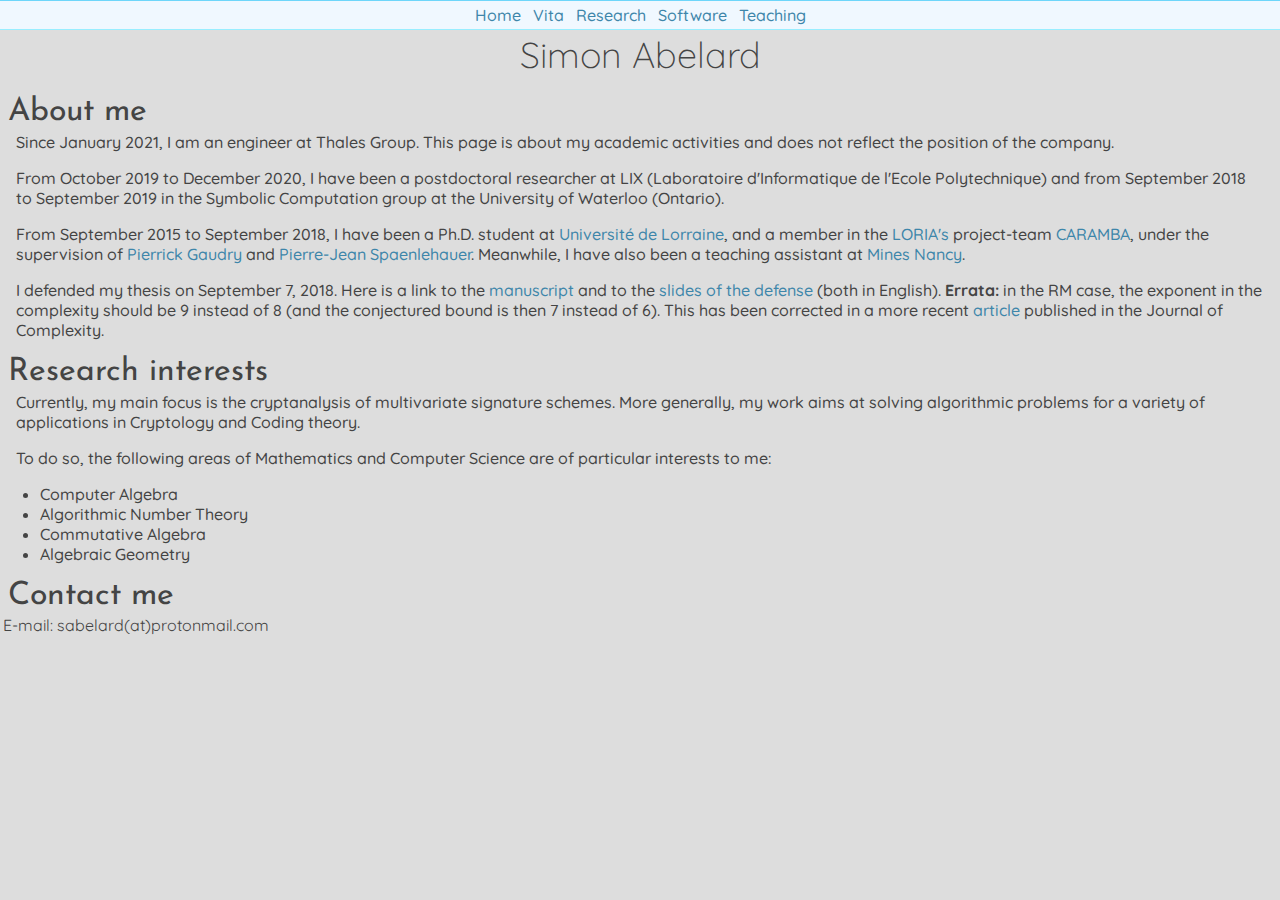
<file: index.html>
<!DOCTYPE HTML PUBLIC "-//W3C//DTD HTML 3.2 Final//EN">
<!doctype html>
<html lang="en">
<head>
  <meta charset="utf-8">
<title> Simon Abelard's Home Page </title>
<link href="style.css" media="all" rel="stylesheet" type="text/css" />

  <meta http-equiv="X-UA-Compatible" content="IE=edge">
  <meta content="True" name="HandheldFriendly" />
  <meta name="viewport" content="width=device-width, initial-scale=1">
</head>


 <body>

	 
 <div class="menu">
    <a  href="index.html">Home</a>
    <a  href="vita.html">Vita</a>
    <a  href="publications.html">Research</a>
    <a  href="software.html">Software</a>
    <a  href="teaching.html">Teaching</a>
 </div> 

   <h1>Simon Abelard
   </h1>
<h2> About me </h2>

<p> Since January 2021, I am an engineer at Thales Group. This page is about my academic activities and does not reflect the position of the company. </p>

<p> From October 2019 to December 2020, I have been a postdoctoral researcher at LIX (Laboratoire d'Informatique de l'Ecole Polytechnique) and from September 2018 to September 2019 in the Symbolic Computation group at the University of Waterloo (Ontario).</p>

<p>From September 2015 to September 2018, I have been a Ph.D. student at <a href="http://www.univ-lorraine.fr/">Universit&eacute; de Lorraine</a>, and a member in the <a href="http://www.loria.fr/">LORIA's</a> project-team <a href="http://caramba.loria.fr">CARAMBA</a>, under the supervision of <a href="http://members.loria.fr/PGaudry/">Pierrick Gaudry</a> and <a href="http://www.pjspaenlehauer.net">Pierre-Jean Spaenlehauer</a>.  Meanwhile, I have also been a teaching assistant at <a href="http://mines-nancy.univ-lorraine.fr/">Mines Nancy</a>. </p>

<p> I defended my thesis on September 7, 2018. Here is a link to the <a href="https://hal.archives-ouvertes.fr/tel-01876314">manuscript</a> and to the <a href="soutenance.pdf">slides of the defense</a> (both in English).<b> Errata:</b> in the RM case, the exponent in the complexity should be 9 instead of 8 (and the conjectured bound is then 7 instead of 6). This has been corrected in a more recent <a href="https://arxiv.org/abs/1810.11068">article</a> published in the Journal of Complexity. </p>
  
<h2>	Research interests </h2>
<p>
Currently, my main focus is the cryptanalysis of multivariate signature schemes. More generally, my work aims at solving algorithmic problems for a variety of applications in Cryptology and Coding theory.  

</p>
<p> 
To do so, the following areas of Mathematics and Computer Science are of particular interests to me:
<ul>
<li> Computer Algebra </li>
<li> Algorithmic Number Theory </li>
<li> Commutative Algebra </li>
<li> Algebraic Geometry </li>
</ul>

</p>

 </div> 
   <h2>Contact me
   </h2>
 

   <table>
      <tr>
        <td>E-mail:</td> 
	<td>sabelard(at)protonmail.com <br /> </td>
      </tr>

    </table> </div>

</html>
</file>
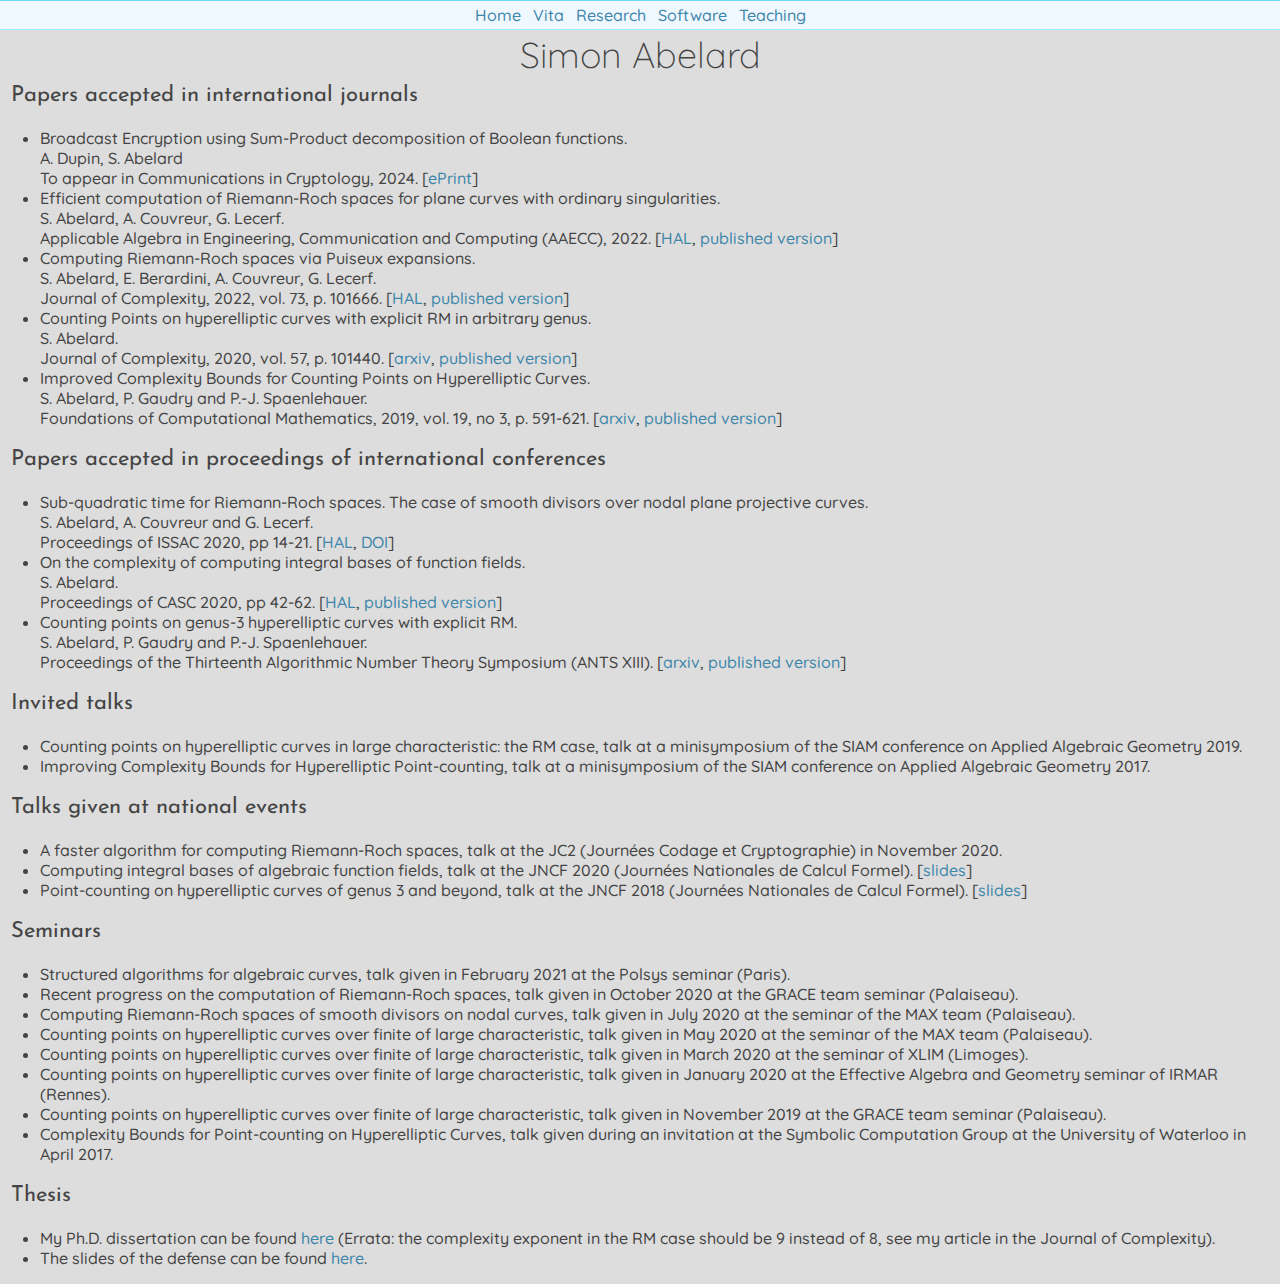
<file: publications.html>
<!DOCTYPE HTML PUBLIC "-//W3C//DTD HTML 3.2 Final//EN">
<!doctype html>
<html lang="en">
<head>
  <meta charset="utf-8">
<title> Research </title>
<link href="style.css" media="all" rel="stylesheet" type="text/css" /> 
<meta http-equiv="X-UA-Compatible" content="IE=edge">
  <meta content="True" name="HandheldFriendly" />
  <meta name="viewport" content="width=device-width, initial-scale=1">
</head>


 <body>
 <div class="menu">
    <a  href="index.html">Home</a>
    <a  href="vita.html">Vita</a>
    <a  href="publications.html">Research</a>
    <a  href="software.html">Software</a>
    <a  href="teaching.html">Teaching</a>
 </div> 
   <h1>Simon Abelard
   </h1>

<h3>
   Papers accepted in international journals
   </h3>
	 
   <p> 
   <ul>
	    <li> Broadcast Encryption using Sum-Product decomposition of Boolean functions. <br/> A. Dupin, S. Abelard <br/>
	To appear in Communications in Cryptology, 2024. [<a href="https://eprint.iacr.org/2024/154">ePrint</a>]
</li>
	   <li> Efficient computation of Riemann-Roch spaces for plane curves with ordinary singularities. <br/> S. Abelard, A. Couvreur, G. Lecerf. <br/>
Applicable Algebra in Engineering, Communication and Computing (AAECC), 2022. [<a href="https://hal.inria.fr/hal-03110135">HAL</a>, <a href="https://link.springer.com/article/10.1007/s00200-022-00588-x">published version</a>]
</li>
	   <li> Computing Riemann-Roch spaces via Puiseux expansions. <br/> S. Abelard, E. Berardini, A. Couvreur, G. Lecerf. <br/> 
		   Journal of Complexity, 2022, vol. 73, p. 101666. [<a href="https://hal.inria.fr/hal-03281757">HAL</a>, <a href="https://www.sciencedirect.com/science/article/abs/pii/S0885064X22000310">published version</a>]
</li>
	   		   <li> Counting Points on hyperelliptic curves with explicit RM in arbitrary genus. <br/>
S. Abelard. <br/>
Journal of Complexity, 2020, vol. 57, p. 101440. [<a href="https://arxiv.org/abs/1810.11068">arxiv</a>,  <a href="https://www.sciencedirect.com/science/article/pii/S0885064X19300810">published version</a>]
		   </li>
	   <li> Improved Complexity Bounds for Counting Points on Hyperelliptic Curves. <br/> S. Abelard, P. Gaudry and P.-J. Spaenlehauer. <br/> Foundations of Computational Mathematics, 2019, vol. 19, no 3, p. 591-621. [<a href="https://arxiv.org/abs/1710.03448">arxiv</a>,  <a href="https://link.springer.com/article/10.1007%2Fs10208-018-9392-1">published version</a>] </li> 

   </ul>
   </p>

<h3>
   Papers accepted in proceedings of international conferences
   </h3>
   <p> 
   <ul>

<li>  
Sub-quadratic time for Riemann-Roch spaces. The case of smooth divisors over nodal plane projective curves. <br/> S. Abelard, A. Couvreur and G. Lecerf. <br/> 
Proceedings of ISSAC 2020, pp 14-21. 
[<a href="https://hal.inria.fr/hal-02477371">HAL</a>, <a href="https://doi.org/10.1145/3373207.3404053">DOI</a>]  </li>
<li> On the complexity of computing integral bases of function fields. <br/> S. Abelard. <br/>
 Proceedings of CASC 2020, pp 42-62.
 [<a href="https://hal.inria.fr/hal-02568086">HAL</a>, <a href="https://link.springer.com/chapter/10.1007/978-3-030-60026-6_3">published version</a>]
 </li>

<li> 
 Counting points on genus-3 hyperelliptic curves with explicit RM. <br/> S. Abelard, P. Gaudry and P.-J. Spaenlehauer. <br/> 
Proceedings of the Thirteenth Algorithmic Number Theory Symposium (ANTS XIII). 
[<a  href="https://arxiv.org/abs/1806.05834">arxiv</a>, <a href="https://msp.org/obs/2019/2-1/p01.xhtml">published version</a>] </li> 
   </ul>
   </p>
<!--
<h3> Preprints </h3>
<p>
<ul>
<li> Efficient computation of Riemann-Roch spaces for plane curves with ordinary singularities. <br/> S. Abelard, A. Couvreur, G. Lecerf. <br/>
[<a href="https://hal.inria.fr/hal-03110135">HAL</a>]
</li>
</ul>
</p> 
-->

<h3>
   Invited talks
   </h3>
   <p> 
   <ul>
	   <li> Counting points on hyperelliptic curves in large characteristic: the RM case, talk at a minisymposium of the SIAM conference on Applied Algebraic Geometry 2019.
  </li>

	   <li> Improving Complexity Bounds for Hyperelliptic Point-counting, talk at a minisymposium of the SIAM conference on Applied Algebraic Geometry 2017.
  </li>



   </ul>
   </p>

<h3>
   Talks given at national events
   </h3>
   <p> 
   <ul>
	   <li> A faster algorithm for computing Riemann-Roch spaces, talk at the JC2 (Journées Codage et Cryptographie) in November 2020.
	   <li> Computing integral bases of algebraic function fields, talk at the JNCF 2020 (Journées Nationales de Calcul Formel). [<a  href="https://www.cirm-math.fr/RepOrga/2326/Slides/Slides_Abelard.pdf">slides</a>]
	   <li> Point-counting on hyperelliptic curves of genus 3 and beyond, talk at the JNCF 2018 (Journées Nationales de Calcul Formel). [<a  href="https://members.loria.fr/SAbelard/jncf.pdf">slides</a>]
  </li>


   </ul>
   </p>
   <h3>
   Seminars
   </h3> 
   <p> 
   <ul>
	   <li> Structured algorithms for algebraic curves, talk given in February 2021 at the Polsys seminar (Paris). </li>
	   <li> Recent progress on the computation of Riemann-Roch spaces, talk given in October 2020 at the GRACE team seminar (Palaiseau). </li>
	   <li> Computing Riemann-Roch spaces of smooth divisors on nodal curves, talk given in July 2020 at the seminar of the MAX team (Palaiseau). </li>
	   <li> Counting points on hyperelliptic curves over finite of large characteristic, talk given in May 2020 at the seminar of the MAX team (Palaiseau). </li>
	   <li> Counting points on hyperelliptic curves over finite of large characteristic, talk given in March 2020 at the seminar of XLIM (Limoges). </li>
	   <li> Counting points on hyperelliptic curves over finite of large characteristic, talk given in January 2020 at the Effective Algebra and Geometry seminar of IRMAR (Rennes). </li>
	   <li> Counting points on hyperelliptic curves over finite of large characteristic, talk given in November 2019 at the GRACE team seminar (Palaiseau). </li>


	   <li> Complexity Bounds for Point-counting on Hyperelliptic Curves, talk given during an invitation at the Symbolic Computation Group at the University of Waterloo in April 2017. </li>

   </ul>   
   </p>
  <h3>
   Thesis
   </h3> 
   <p> 
  <ul>
	  <li> My Ph.D. dissertation can be found <a href="https://hal.archives-ouvertes.fr/tel-01876314">here</a>  (Errata: the complexity exponent in the RM case should be 9 instead of 8, see my article in the Journal of Complexity). </li>
	  <li> The slides of the defense can be found  <a href="soutenance.pdf">here</a>. </li>


</ul>   
   </p>

 </body> 

</html>
</file>
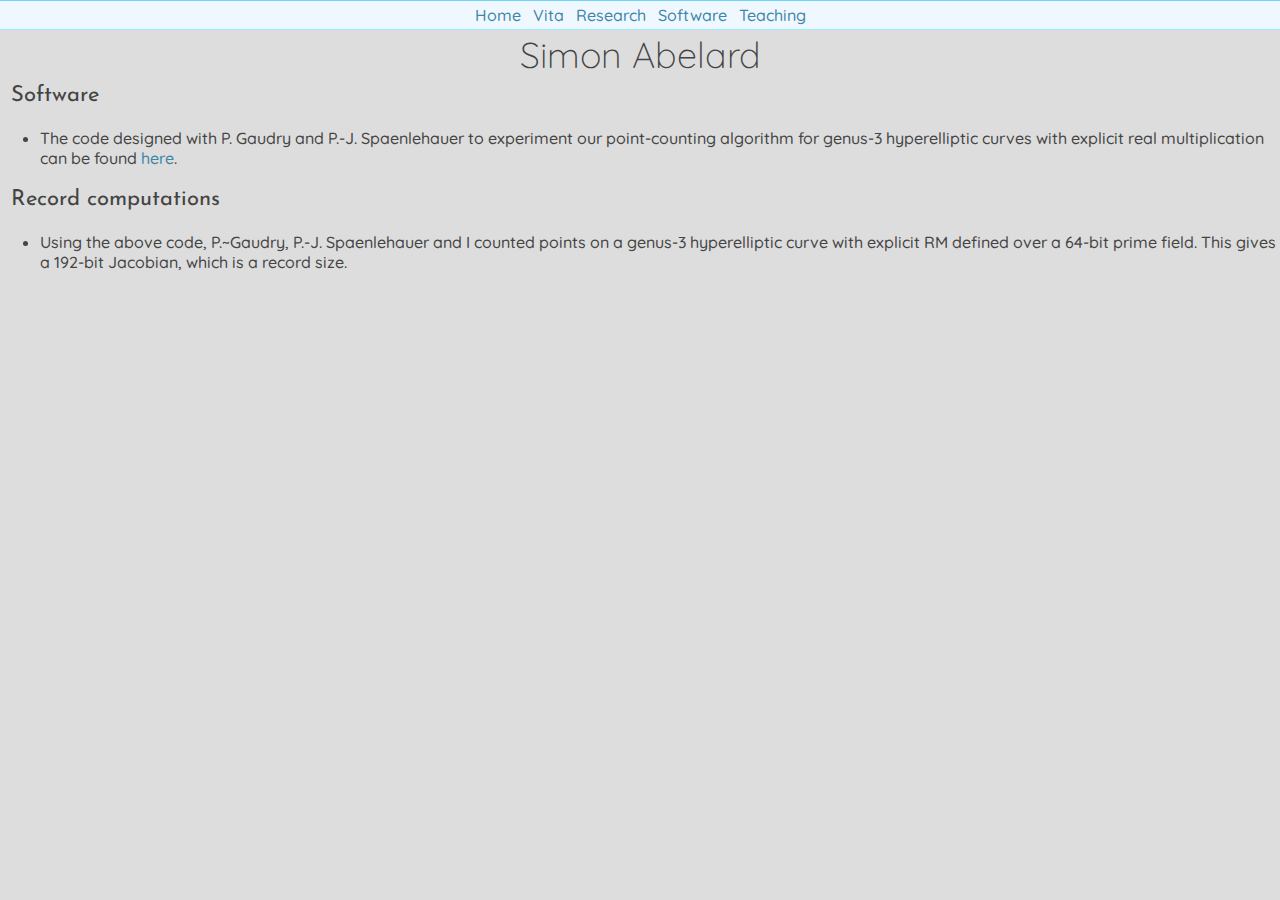
<file: software.html>
<!DOCTYPE HTML PUBLIC "-//W3C//DTD HTML 3.2 Final//EN">
<!doctype html>
<html lang="en">
<head>
  <meta charset="utf-8">
<title> Software </title>
<link href="style.css" media="all" rel="stylesheet" type="text/css" /> 
<meta http-equiv="X-UA-Compatible" content="IE=edge">
  <meta content="True" name="HandheldFriendly" />
  <meta name="viewport" content="width=device-width, initial-scale=1">
</head>


 <body>
 <div class="menu">
    <a  href="index.html">Home</a>
    <a  href="vita.html">Vita</a>
    <a  href="publications.html">Research</a>
    <a  href="software.html">Software</a>
    <a  href="teaching.html">Teaching</a>
 </div> 
   <h1>Simon Abelard
   </h1>

  <h3>
   Software
   </h3> 
   <p> 
   <ul>
	   <li> The code designed with P. Gaudry and P.-J. Spaenlehauer to experiment our point-counting algorithm for genus-3 hyperelliptic curves with explicit real multiplication can be found <a href="https://members.loria.fr/SAbelard/RMg3.tgz">here</a>. </li>
</ul>   
   </p>

  <h3>
   Record computations
   </h3> 
   <p> 
   <ul>
          <li> Using the above code, P.~Gaudry, P.-J. Spaenlehauer and I counted points on a genus-3 hyperelliptic curve with explicit RM defined over a 64-bit prime field. This gives a 192-bit Jacobian, which is a record size.   </li>


</ul>   
   </p>
 </body> 

</html>
</file>
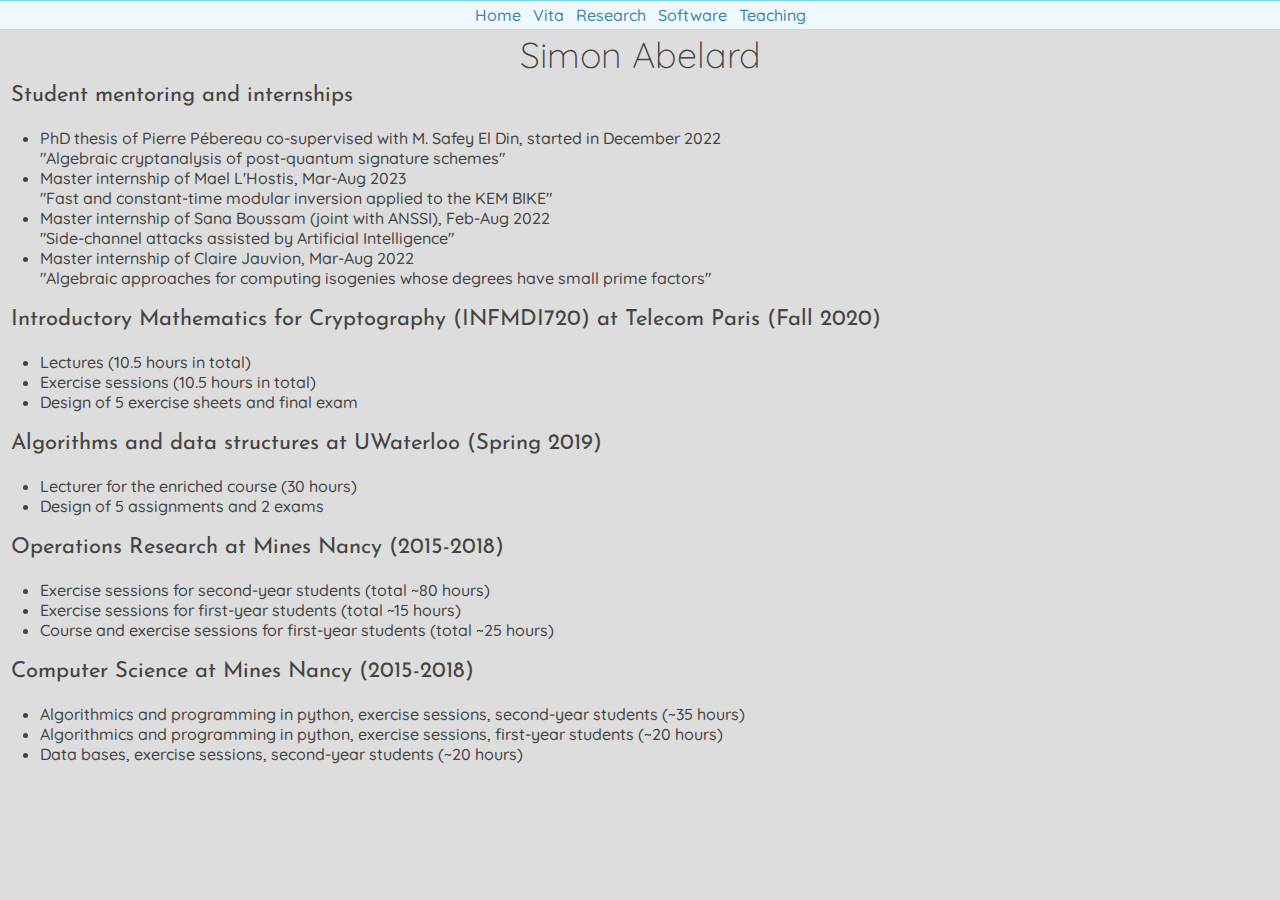
<file: teaching.html>
<!DOCTYPE HTML PUBLIC "-//W3C//DTD HTML 3.2 Final//EN">
<!doctype html>
<html lang="en">
<head>
  <meta charset="utf-8">
<title> Teaching </title>
<link href="style.css" media="all" rel="stylesheet" type="text/css" /> 
<meta http-equiv="X-UA-Compatible" content="IE=edge">
  <meta content="True" name="HandheldFriendly" />
  <meta name="viewport" content="width=device-width, initial-scale=1">
</head>


 <body>

 <div class="menu">
    <a  href="index.html">Home</a>
    <a  href="vita.html">Vita</a>    
    <a  href="publications.html">Research</a>    
    <a  href="software.html">Software</a>    
    <a  href="teaching.html">Teaching</a>
 </div> 

   <h1>Simon Abelard
   </h1>
	  <h3> Student mentoring and internships </h3>
 <p> 
   <ul>
	   <li> PhD thesis of Pierre Pébereau co-supervised with M. Safey El Din, started in December 2022 <br>
	   "Algebraic cryptanalysis of post-quantum signature schemes"</li>
	   <li> Master internship of Mael L'Hostis, Mar-Aug 2023 <br>
	   "Fast and constant-time modular inversion applied to the KEM BIKE"</li>
	   <li> Master internship of Sana Boussam (joint with ANSSI), Feb-Aug 2022 <br>
	   "Side-channel attacks assisted by Artificial Intelligence"</li>
           <li> Master internship of Claire Jauvion, Mar-Aug 2022 <br>
	   "Algebraic approaches for computing isogenies whose degrees have small prime factors" </li>
           
   </ul>

 <h3> Introductory Mathematics for Cryptography (INFMDI720) at Telecom Paris (Fall 2020) </h3>
 <p> 
   <ul>
	   <li> Lectures (10.5 hours in total)</li>
	   <li> Exercise sessions (10.5 hours in total)</li>
           <li> Design of 5 exercise sheets and final exam </li>
           
   </ul>
   </p>

 <h3>Algorithms and data structures at UWaterloo (Spring 2019) </h3>
 <p> 
   <ul>
	   <li> Lecturer for the enriched course (30 hours)</li>
	   <li> Design of 5 assignments and 2 exams </li>
   </ul>
   </p>


 <h3>Operations Research at Mines Nancy (2015-2018) </h3>
 <p> 
   <ul>
	   <li> Exercise sessions for second-year students (total ~80 hours)</li>
	   <li> Exercise sessions for first-year students (total ~15 hours) </li>
	   <li> Course and exercise sessions for first-year students (total ~25 hours) </li>
   </ul>
   </p>




 <h3>Computer Science at Mines Nancy (2015-2018)</h3>
 <p> 
   <ul>
	   <li> Algorithmics and programming in python, exercise sessions, second-year students  (~35 hours) </li>
	   <li> Algorithmics and programming in python, exercise sessions, first-year students  (~20 hours) </li>

	   <li> Data bases, exercise sessions, second-year students (~20 hours)
   </ul>
   </p>



  </body>



</html>
</file>
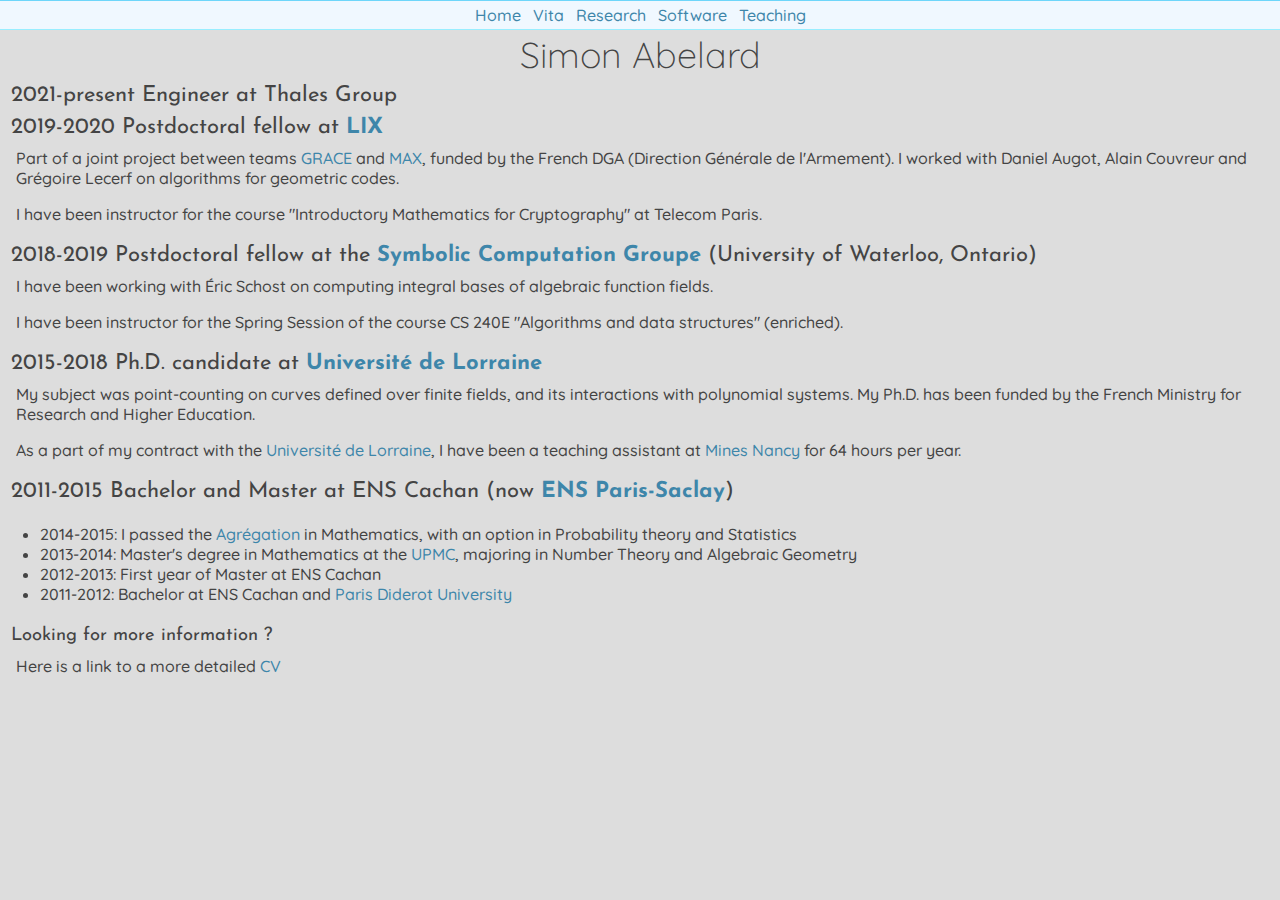
<file: vita.html>
<!DOCTYPE HTML PUBLIC "-//W3C//DTD HTML 3.2 Final//EN">
<!doctype html>
<html lang="en">
<head>
  <meta charset="utf-8">
<title> Short bio </title>
<link href="style.css" media="all" rel="stylesheet" type="text/css" />  
<meta http-equiv="X-UA-Compatible" content="IE=edge">
  <meta content="True" name="HandheldFriendly" />
  <meta name="viewport" content="width=device-width, initial-scale=1">
</head>
 <body>
 <div class="menu">
    <a  href="index.html">Home</a>
    <a  href="vita.html">Vita</a>
    <a  href="publications.html">Research</a>
    <a  href="software.html">Software</a>
    <a  href="teaching.html">Teaching</a>
 </div> 
	 <h1>Simon Abelard</h1>
  <h3>
	   2021-present Engineer at Thales Group
   </h3>
  <h3>
	   2019-2020 Postdoctoral fellow at <a href="https://www.lix.polytechnique.fr/">LIX</a>
   </h3>
	   <p> Part of a joint project between teams <a href="https://www.team.inria.fr/grace/">GRACE</a> and <a href="https://www.lix.polytechnique.fr/max/max-web/max/max-home.fr.html">MAX</a>, funded by the French DGA (Direction Générale de l'Armement). I worked with Daniel Augot, Alain Couvreur and Grégoire Lecerf on algorithms for geometric codes.
	   </p>
<p> I have been instructor for the course "Introductory Mathematics for Cryptography" at Telecom Paris.
  <h3>
	   2018-2019 Postdoctoral fellow at the <a href="https://www.scg.uwaterloo.ca/">Symbolic Computation Groupe</a>  (University of Waterloo, Ontario)
   </h3>
	   <p> I have been working with Éric Schost on computing integral bases of algebraic function fields. </p>
<p> I have been instructor for the Spring Session of the course CS 240E "Algorithms and data structures" (enriched).
	   </p>



   <h3>
	   2015-2018 Ph.D. candidate at <a href="http://www.univ-lorraine.fr/">Université de Lorraine</a>  
   </h3>
	   <p> My subject was point-counting on curves defined over finite fields, and its interactions with polynomial systems. My Ph.D. has been funded by the French Ministry for Research and Higher Education. </p>
<p> As a part of my contract with the <a href="http://www.univ-lorraine.fr/">Université de Lorraine</a>, I have been a teaching assistant at <a href="https://en.wikipedia.org/wiki/%C3%89cole_nationale_sup%C3%A9rieure_des_mines_de_Nancy">Mines Nancy</a> for 64 hours per year.</p> 
      <h3>
	    2011-2015 Bachelor and Master at ENS Cachan (now <a href="https://en.wikipedia.org/wiki/%C3%89cole_normale_sup%C3%A9rieure_Paris-Saclay"> ENS Paris-Saclay</a>)  
   </h3>

  <p> 
   <ul>
	   <li> 2014-2015: I passed the <a href="https://en.wikipedia.org/wiki/Agr%C3%A9gation">Agrégation</a> in Mathematics, with an option in Probability theory and Statistics</li>
	   <li> 2013-2014: Master's degree in Mathematics at the <a href="https://en.wikipedia.org/wiki/Pierre_and_Marie_Curie_University">UPMC</a>, majoring in Number Theory and Algebraic Geometry</li>
	   <li> 2012-2013: First year of Master at ENS Cachan </li>
	   <li> 2011-2012: Bachelor at ENS Cachan and <a href="https://en.wikipedia.org/wiki/Paris_Diderot_University">Paris Diderot University</a> </li>  
   </ul>
   </p>
 
   
	<h3> <small> Looking for more information ? 
		</small></h3>	
		<p> Here is a link to a more detailed <a  href="cv.pdf">CV</a> </p>

   
 </body>
</html>
</file>
<file: style.css>
@import url(http://fonts.googleapis.com/css?family=Quicksand:300,400,700);
@import url('http://fonts.googleapis.com/css?family=Josefin+Sans');

body {
 font-family: Quicksand, Helvetica, Arial, sans-serif;
 font-size: 16px;
 font-weight: 500;
 line-height: 20px;
 color: #444;
 background-color: #DDD;
 margin: 0;
}

#title { width: 28em; padding: 0; }

#series li { padding: 0.20em 0; }
#series span { display: block; clear: both; font-size: 80%; }

.cat { font-weight: 400; color: #444; }

.tooltip {
 border: 1px solid silver;
 background: #EEE;
 display: none;
 padding: 5px;
}
.tooltip.open { display: block; }
div:hover > .tooltip { display: block; }

.dark.col {
  padding: 0.5em;
  background: #CCC;
  border-top: 1px solid silver;
  border-bottom: 1px solid #FEFEFE;
}
.dark.col p { margin: 0; }
.dark.col ul li.wide { width: 98%; }

.short { display: none; }
.tab { display: none; }

.post-header .post-meta, .posts-nav, .c, .more { text-align: center; }

footer, .footnotes { border-top: 1px dotted #999; margin-top: 2em; }
.posts-nav { border-bottom: 1px dotted #999; padding-bottom: 0.5em; margin-bottom: 1em; }

footer { padding: 1em; }
footer ul, footer li { padding-top: 0.25em; margin: 0; }
footer h4 { display: inline; }
footer .related-meta { font-size: 80%; }


h1,h2,h3,h4,h5,h6{
 margin: 0;
 font-family: "Josefin Sans", Helvetica, Arial, sans-serif;
 font-weight: bold;
}

p {
  margin: 0.25em 1em 1em 1em;
  word-wrap: break-word;
}
p.breaking {
 padding: 0.25em 0.5em;
 background: #FAFAFA;
 border-top: 1px solid silver;
 border-bottom: 1px solid silver;
}

img {
 border:0;
 width:auto;
 height:auto;
 max-width:100%;
 vertical-align:middle;
 -ms-interpolation-mode:bicubic;
}
a img { width: 16px; height: 16px; }

.dark.col ul, .dark.col ol, ul.post-list {
 clear: both;
 padding: 0;
 margin: 0;
 list-style-type: none;
}
ul ul,ul ol,ol ol,ol ul { margin-bottom:0; }
li { line-height:20px; }

hr { clear:both; border: 1px dotted #999; }
.fl { float:left; margin-left:0.5em; }
.fr { float:right; margin-right:0.5em; }
.half { width: 12em; }
.b { font-weight: bold; }

h1 { font-size:36px; line-height:50px; font-weight:300;
     font-family: Quicksand, Helvetica, sans-serif;
     text-align: center; }
h2 { font-size:32px; line-height:32px; font-weight:400;
     margin-top: 0.5em; padding-left: 0.25em;  }
h3 { font-size:22px; line-height:32px; font-weight:400;
     padding-left: 0.5em; }

a { color: #3E86AA; text-decoration: none; font-weight: 500; }
a:hover { color: #33475F; text-decoration: underline; }
h3 a { font-weight: 700; }
li h4 { margin-top: 0.75em; }

.help, dd { font-size: 90%; margin-top: 1px; padding-top: 1px; }
dt { padding-left: 1em; }

.page, .content {
  margin: auto;
  width: 27em;
  padding: 0.5em;
  clear: both;
}

.content { background: #EEE; }

/* responsive */
@media screen and (min-width:870px) {

 .dark.col {
  position: absolute;
  width: 180px;
  top: 0;

  padding-top: 170px;
  background-position: 50% 10px;
  background-repeat: no-repeat;
 }

}

@media screen and (max-width:870px) {
 .menu a { width: auto; }
 .dark.col {
  background-image: none;
  position: relative;
  padding: 0.5em;
  min-height: 9.5em;
  width: 27em;
  margin: auto;
 }

 .dark.col ul li { float:left; width: 12em; }
 .dark.col h2, .dark.col h3 { display: none; }
 hr, h4 { display: none; }

 .lng { display: none; }
 .tab { display: inline; }
}

@media screen and (max-width:500px) {
 .dark.col ul li { float: left; width: 46%; }
}

@media screen and (max-width:450px) {
 h2 { text-align: center; }
 .txt { display: none; }
 .short { display: inline; }
 p { margin: 0 0 0.5em 1em; }
 .half { width: 10em; margin: 0; }
 .dark.col, .content { width: 100%; padding: 0.1em; }
 #title, .page, .menu, .submenu { width: 100%; }
 #series li { padding: 0 0.2em; }
}

@media screen and (max-width:330px) {

 body p {
  font-family: Helvetica, Arial, sans-serif;
  margin: 0 0 0.5em 0.25em;
 }

 .sgs3 { display:none; }
}

/* lists */
ul.post-list { font-size: 90%; }
ul.post-list li, .post-header .post-meta { 
	clear: both; width: 90%;
	margin: 0 4.5% 1em 4.5%;
	border-bottom: 1px dotted #999;
	border-top: 1px solid #EEE;
}
ul.post-list h3 { float: left; }
ul.post-list li p { clear: both; font-size: 90%; }
ul.post-list .post-meta { float: right; padding: 0.5em 0.25em 0 0; }
ul.post-list .tagline {
	clear:both;
	padding: 0; margin: 0;
	text-align: right; color: #888;
}
ul.post-list li li { margin: 2px; border: none; }
ul.post-list li li:hover { border-top: none; border-bottom: none; }

/* hovers */
ul.post-list:hover .post-meta { color: #000; }
.menu, ul.post-list li:hover {
        color: #222;
	border-top: 1px solid #6ED6FA;
	border-bottom: 1px solid #99EEFF;
	background: #F0F8FF;
}

.menu { text-align: center; color: #A5A5A5; }
.submenu { background: #DEF; border-top: none; }

.menu a { display: inline-block; width: auto; margin: 0 auto; padding: 4px; }
.menu a:hover, #tags .tag:hover { background: #6ED6FA; text-decoration: none; }
.menu a.active, #tags .tag.active { background: #8EE6FF; }
.submenu a { width: 17%; }

a.ext:hover { background: white; text-decoration: underline; }

blockquote { border-left: 3px solid #CCC; }

#tags {
       display: flex;
       flex-wrap: wrap;
       justify-content: space-around;
	padding: 3px;
	margin-bottom: 1em;
	text-align: center;
	font-size: 90%;
}
#tags a {
     flex: 1 1 auto; 
      display: inline-block;
      padding: 1px 3px;
      margin: 2px;
      border: 1px solid #CCC;
      background: #DDD;
      color: #666;
      border-radius: 3px;
}

#tags a.active { border-color: #3E86AA; color: #3E86AA; }

#tags a:hover {
      background: #DDEEFF;
      color: #3E86AA;
      border-color: #6ED6FA;
}

/*
.left-push { transform: translateX(-12rem); transition: 250ms; }
.left_page { transform: translateX(0); }
.left_page ~ .page-wrap { transform: translateX(12rem); transition: 500ms; }
.lp .page { top: 0; left: 0; height: 100%; transform: translateX(-100%); opacity: 0; }
.lp .main { transition: 500ms; transform: translateX(0); }
.lp:hover .page, .lp:active .page { transform: translateX(0); opacity: 1; }
.lp:hover .main, .lp:active .main { transform: translateX(100%); }
*/
</file>
